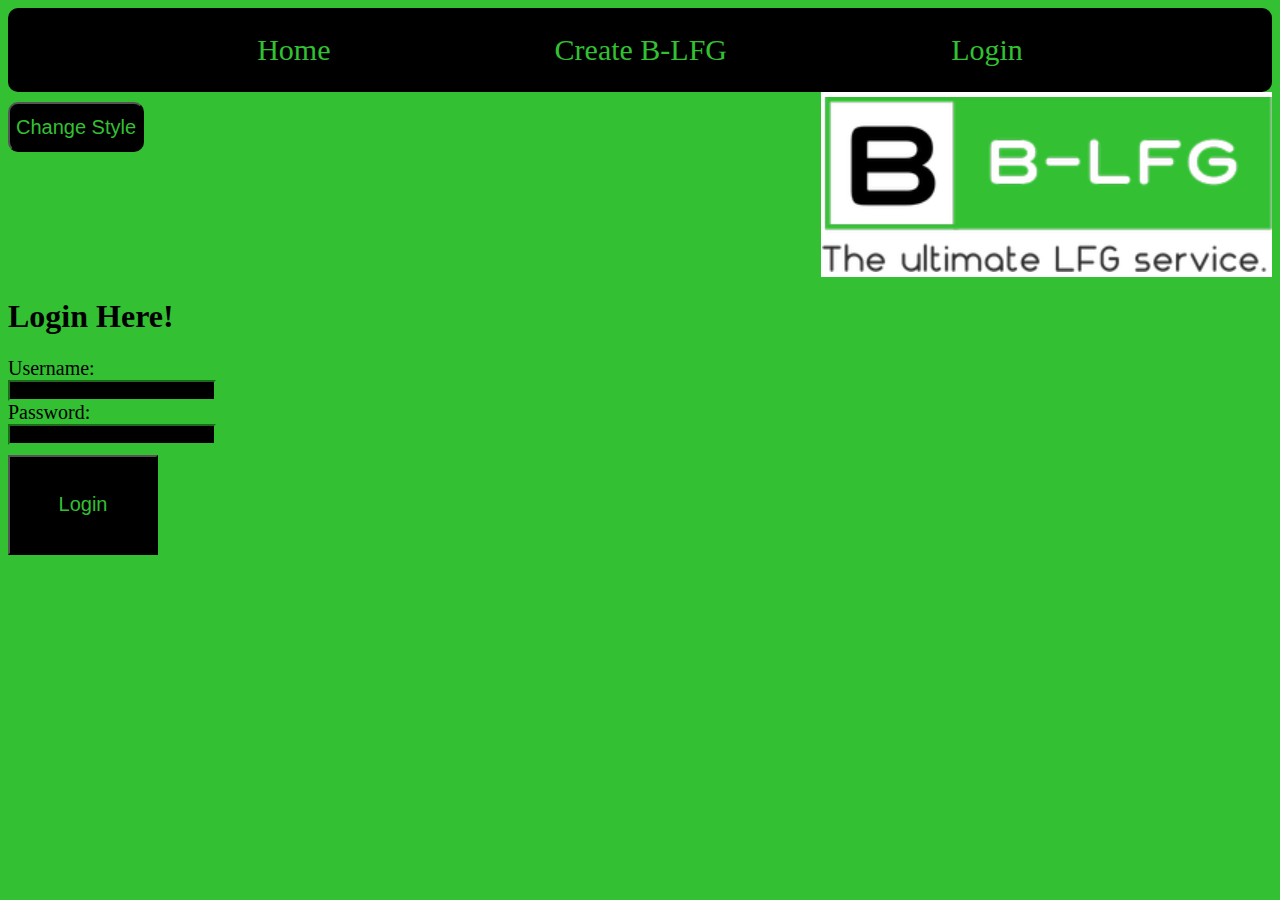
<file: login.html>
<!DOCTYPE html>
<html lang="en">
<head>
    <meta charset="UTF-8">
    <meta http-equiv="X-UA-Compatible" content="IE=edge">
    <meta name="viewport" content="width=device-width, initial-scale=1.0">
    <title>Login</title>
    <link rel="stylesheet" href="style.css">
    <script src="login.js" defer></script>
</head>
<body>
    <div class="nav_bar">
        <a href="index.html"><div>Home</div></a>
        <a href="createblog.html"><div>Create B-LFG</div></a>
        <a href="login.html"><div>Login</div></a>
    </div>
    <div id="style_div">
        <button id="style">Change Style</button>
    <img src="/images/green.png">
        </div>  
    
    
    <div id="login">
        <h1>Login Here!</h1>
    </div>
    <form>
        <span>Username: </span><input id="username">
        <span>Password:</span><input id = 'password'>
        <button type="button" onclick="getInfo()" class="login">Login</button>
    </form>
</body>
</html>
</file>
<file: style.css>
:root{
    --backgroundColor:rgb(51,192,51);
    --backgroundColorTwo:black;
    --textColor:rgb(51,192,51);
}


body{
    background: var(--backgroundColor);
}
.title{
    font-size: 60px;
    margin-bottom: 30px;
    
}

.nav_bar{
display: flex;
justify-content: space-evenly;
font-size: 30px;
background-color:var(--backgroundColorTwo);
color:var(--backgroundColor);
padding: 25px;
border-radius: 10px;
}

a{
    text-decoration: none;
    color:var(--backgroundColor);
}

a:hover{
    background-color: #2e2d2c;
    transition: 0.5s;
    opacity: 80%;
    padding-left: 5px;
    padding-right: 5px;
}

input{
    display: block;
    width: 200px;
    background-color:var(--backgroundColorTwo);
    border-color:var(--backgroundColor);
    text-align: center;
    justify-content:center;
}
span{
    font-size: 20px;
    color:var(--backgroundColorTwo);
}
.input{
    display:block;
    padding-top:25px;
    background-color:var(--backgroundColorTwo);
    color:var(--backgroundColor);
    border-radius: 10px;
    margin-top: 10px;
    border:50px solid var(--backgroundColorTwo);
    align-content:center;
    margin-right:1600px;
}

input, select, textarea{
    color:var(--backgroundColor);
}

textarea:focus, input:focus {
    color:var(--backgroundColor);
}

p{
    text-align:left;
font-size: 50px;
margin-bottom: 10px;
color:var(--backgroundColorTwo);
}

#create, .login{
    width:150px;
    height:100px;
    margin-top:10px;
    background-color:var(--backgroundColorTwo);
    color:var(--backgroundColor);
    border-color:var(--backgroundColorTwo);
    font-size:20px;
}

.lfg_div{
    display:flex;
     border-radius: 7px;
    justify-content: center;
    justify-content: space-evenly;
    flex-direction:column-reverse;

    font-family: Arial, Helvetica, sans-serif;
} 

#style_div{
    display: flex;
    justify-content: flex-end;
    justify-content: space-between;
}

.newLFG{
    
    border: var(--backgroundColorTwo) solid 5px;
    border-radius: 3px;
    justify-content: center;

}


.casual{
    background-color:var(--backgroundColorTwo);
    width:50px;
    height:50px;
}

.ranked{
    background-color:var(--backgroundColorTwo);
    width:50px;
    height:50px;
}

.create{
    color:var(--backgroundColor);
}

h1{
    color:var(--backgroundColorTwo);
}

#style{
    height:50px;
    margin-top:10px;
    background-color:var(--backgroundColorTwo);
    color:var(--backgroundColor);
    border-color:var(--backgroundColorTwo);
    font-size:20px;
    border-radius: 10px;
}
</file>
